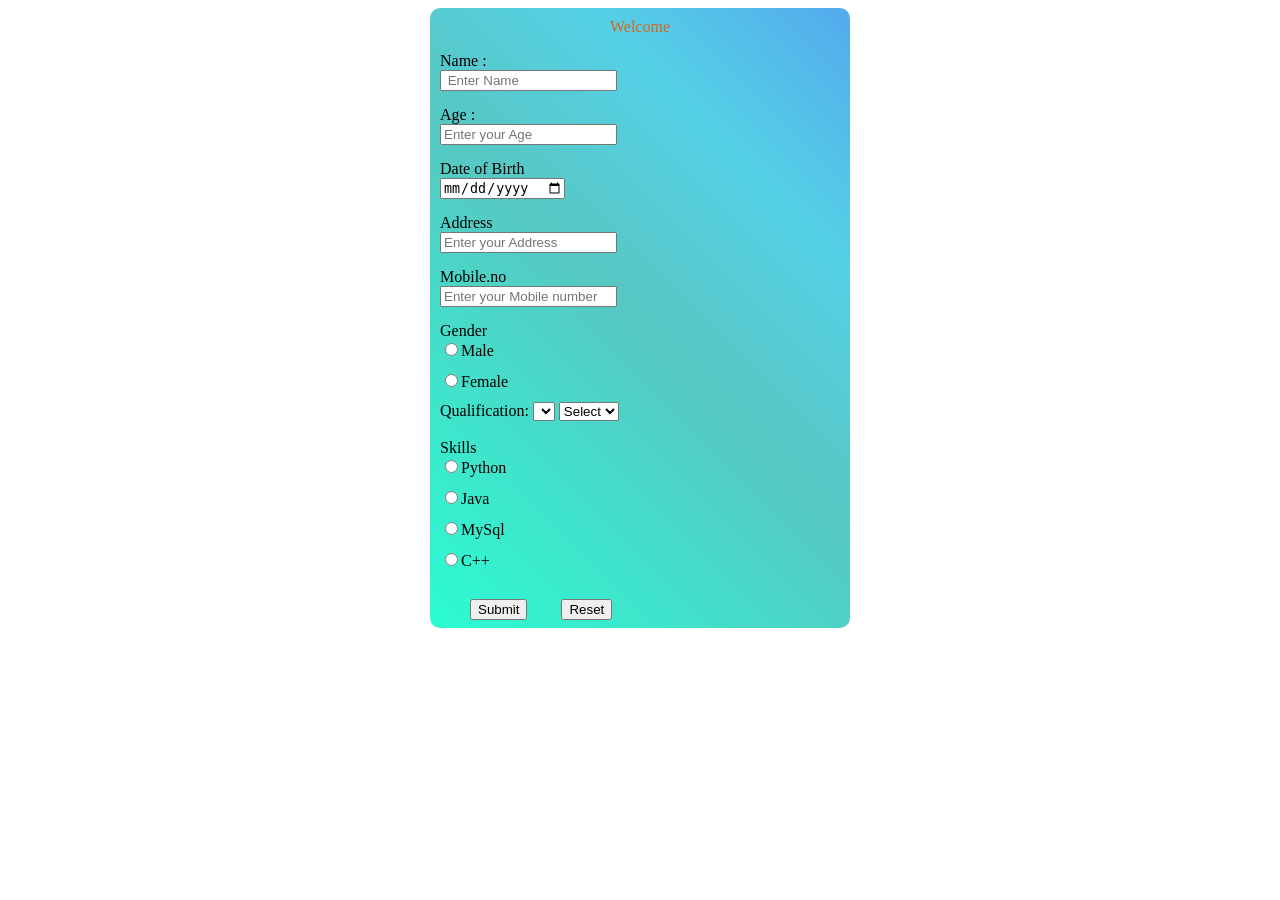
<file: index.html>
<!DOCTYPE html>
<html lang="en">
<head>
    <meta charset="UTF-8">
    <meta name="viewport" content="width=device-width, initial-scale=1.0">
    <title>Sementic Elements</title>
    <link rel="stylesheet" href="style.css">
  
</head>
<body>
<form >
    <div class="hi">
    <header>Welcome</header>
    <p> </p>
        <label class="l1" > Name :</label> <br>
  <input type="text" name="Name" placeholder=" Enter Name"><br>
        <label > Age :</label> <br>
    <input type="text" name="number" placeholder="Enter your Age"><br>
    <label >Date of Birth</label> <br>
    <input type="date" name="Date" ><br>
    <label>Address</label><br>
    <input type="text" name="Address" placeholder="Enter your Address"> <br>
    <label>Mobile.no</label> <br>
    <input type="number" name="Mobile" placeholder="Enter your Mobile number"><br>
    <label > Gender</label> <br>
    <input type="radio" name="Gender" >Male <br>
    <input type="radio" name="Gender" >Female <br>
     <label>Qualification:</label>
     <select name="select" ></select>
                <select name="Degree's">
                <option> Select </option>
                <option> Bsc</option>
                <option> Bca</option>
                <option> IT</option>
                <option> CS</option>
                <option> B.com</option></select> </option> <br><br>
    <label >Skills</label> <br>
    <input type="radio" name="Skills">Python <br>
     <input type="radio" name="Skills">Java <br>
     <input type="radio" name="Skills">MySql <br>
     <input type="radio" name="Skills">C++ <br>

      <br>

    <button>Submit</button>
    <button class="Reset">Reset</button>

   
   </div>            
         
  
    <!-- </section>
      <section><h1>Sementic Elements</h1>
     <H1>Cricket</H1>
    <h2>CWC Women's Final</h2>
    <p>Ind vs South Africa</p>
    <p>Ind vs South Africa is a Finals, that has been conducted in Navi Mumbai on 02/11/2025 by ICC. In which Indian women's team has won the Finals and set the !st Indian Women's Team to Win the 1st World Cup fro India</p>
    </section> 
     <section><h1>Login Cradentials</h1>
     Email:
    <input type="email" name="Email"><br>
    Password:
    <input type="password" name="password"><br>
      Remeber Me
    <input type="checkbox"><br><br>
</section>
<aside> by Vijay</aside>
    
<table border="2"><h1>Students Mark Details</h1>
     <th> Roll.no</th>
       <th>Name</th>
       <th>Total</th>

      <tr>  <td>1</td>
        <td>Akil</td>
         <td>457</td></tr>

          <tr>  <td>2</td>
        <td>Karthi</td>
         <td>453</td></tr>

            <tr>  <td>3</td>
        <td>Vijay</td>
         <td>467</td></tr>
</table>
<ul>
    Main Menu
</ul>. -->

     
<!-- <footer>Completed</footer> -->
</form>
    
</body>
</html>
</file>
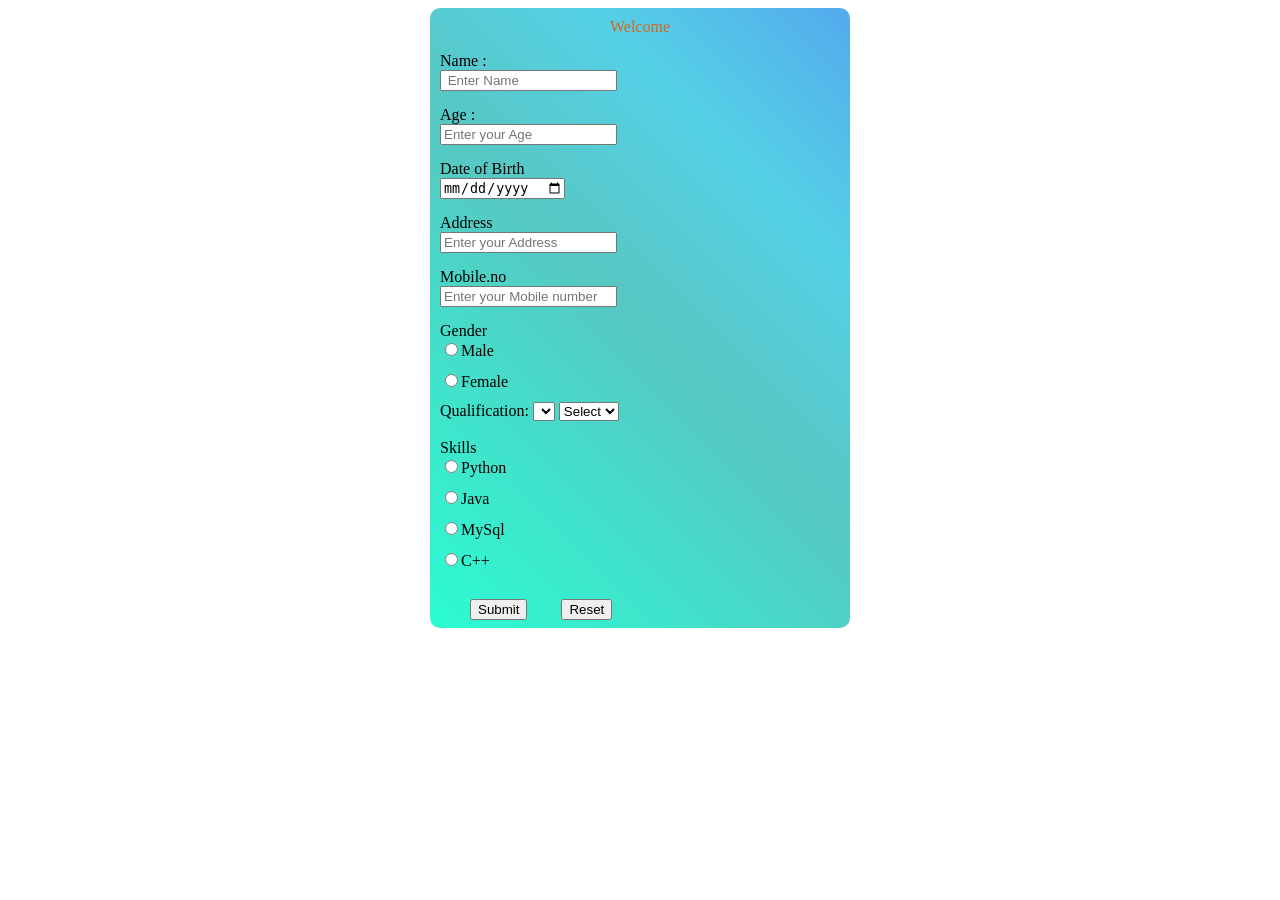
<file: test.html>
<!DOCTYPE html>
<html lang="en">
<head>
    <meta charset="UTF-8">
    <meta name="viewport" content="width=device-width, initial-scale=1.0">
    <title>Sementic Elements</title>
    <link rel="stylesheet" href="test.css">
  
</head>
<body>
<form >
    <div class="hi">
    <header>Welcome</header>
    <p> </p>
        <label class="l1" > Name :</label> <br>
  <input type="text" name="Name" placeholder=" Enter Name"><br>
        <label > Age :</label> <br>
    <input type="text" name="number" placeholder="Enter your Age"><br>
    <label >Date of Birth</label> <br>
    <input type="date" name="Date" ><br>
    <label>Address</label><br>
    <input type="text" name="Address" placeholder="Enter your Address"> <br>
    <label>Mobile.no</label> <br>
    <input type="number" name="Mobile" placeholder="Enter your Mobile number"><br>
    <label > Gender</label> <br>
    <input type="radio" name="Gender" >Male <br>
    <input type="radio" name="Gender" >Female <br>
     <label>Qualification:</label>
     <select name="select" ></select>
                <select name="Degree's">
                <option> Select </option>
                <option> Bsc</option>
                <option> Bca</option>
                <option> IT</option>
                <option> CS</option>
                <option> B.com</option></select> </option> <br><br>
    <label >Skills</label> <br>
    <input type="radio" name="Skills">Python <br>
     <input type="radio" name="Skills">Java <br>
     <input type="radio" name="Skills">MySql <br>
     <input type="radio" name="Skills">C++ <br>

      <br>

    <button>Submit</button>
    <button class="Reset">Reset</button>

   
   </div>            
         
  
    <!-- </section>
      <section><h1>Sementic Elements</h1>
     <H1>Cricket</H1>
    <h2>CWC Women's Final</h2>
    <p>Ind vs South Africa</p>
    <p>Ind vs South Africa is a Finals, that has been conducted in Navi Mumbai on 02/11/2025 by ICC. In which Indian women's team has won the Finals and set the !st Indian Women's Team to Win the 1st World Cup fro India</p>
    </section> 
     <section><h1>Login Cradentials</h1>
     Email:
    <input type="email" name="Email"><br>
    Password:
    <input type="password" name="password"><br>
      Remeber Me
    <input type="checkbox"><br><br>
</section>
<aside> by Vijay</aside>
    
<table border="2"><h1>Students Mark Details</h1>
     <th> Roll.no</th>
       <th>Name</th>
       <th>Total</th>

      <tr>  <td>1</td>
        <td>Akil</td>
         <td>457</td></tr>

          <tr>  <td>2</td>
        <td>Karthi</td>
         <td>453</td></tr>

            <tr>  <td>3</td>
        <td>Vijay</td>
         <td>467</td></tr>
</table>
<ul>
    Main Menu
</ul>. -->

     
<!-- <footer>Completed</footer> -->
</form>
    
</body>
</html>
</file>
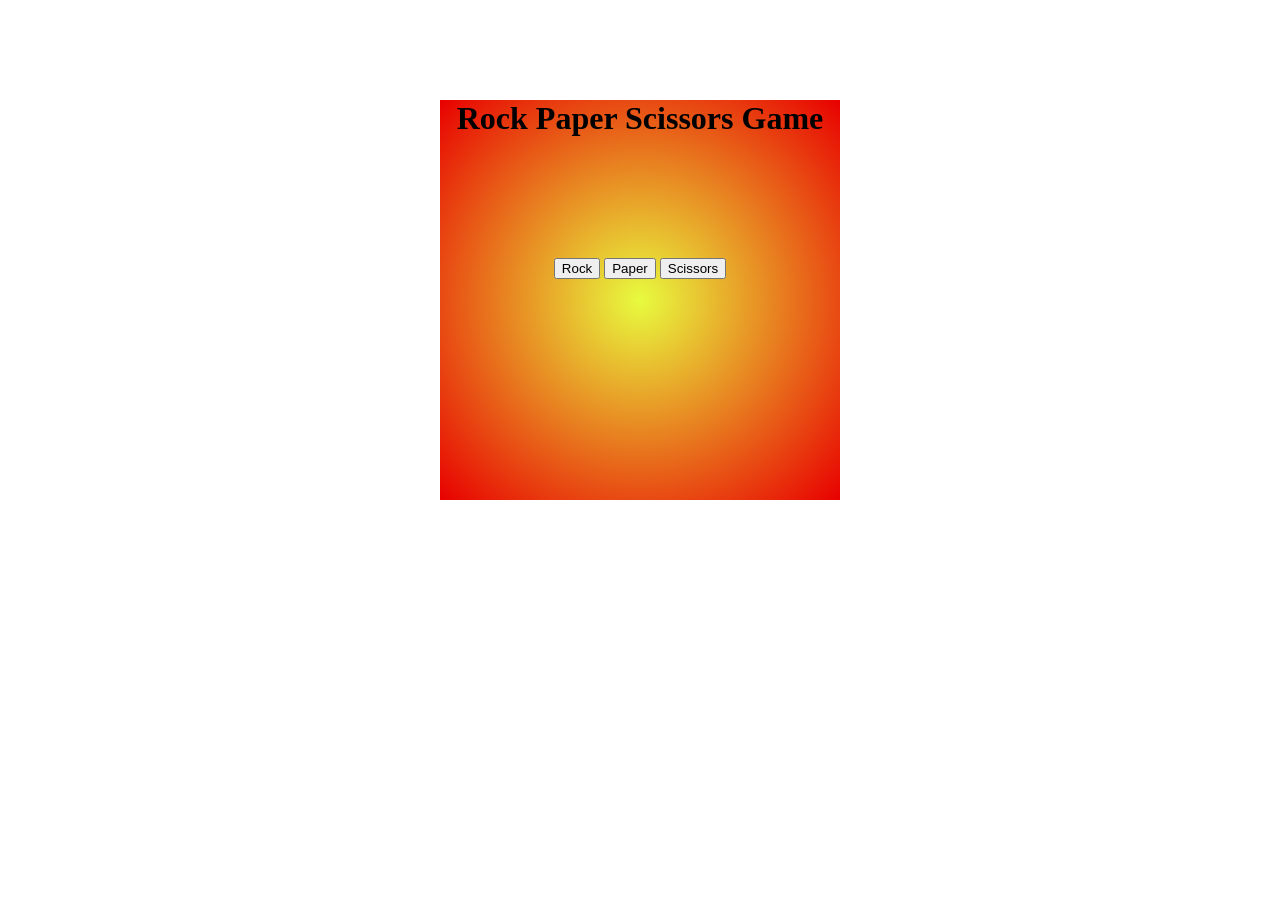
<file: Assignments/Assignment-2/js.html>
<!DOCTYPE html>
<html lang="en">
<head>
    <meta charset="UTF-8">
    <meta name="viewport" content="width=device-width, initial-scale=1.0">
    <title>Document</title> 
</head>
<body>


 <div style="margin: auto; width: 400px; height: 400px; background: radial-gradient(circle,rgba(232, 251, 63, 1) 0%, rgba(232, 0, 0, 1) 100%); text-align: center;">

<h1 style="align-items: center; margin-top: 100px;" >Rock Paper Scissors Game</h1>

<button onclick="play('rock')" style="margin-top: 100px;">Rock</button>
<button onclick="play('paper')" style="margin-top: 100px;">Paper</button>
<button onclick="play('scissors')" style="margin-top: 100px;">Scissors</button>

<h3 id="result"></h3>
</div>
<script>
    function play(user){
        const random= Math.floor(Math.random()*3);
        let computer="";
        if (random===0) {
            computer="rock";
        }
        else if (random ==1){
            computer="paper";

        }
        else{
            computer="Scissors";
        }
        let result="";
        if(user ===computer)
        {
           result="Its s Draw"; 
        }
        else if( (user === "rock" && computer === "scissors") || 
        (user === "paper" && computer === "rock") ||
         (user=== "scissors" && computer === "paper")){
            result="You Win"
        }
        else{
            result="Computer Wins"
        }
        
         document.getElementById("result").innerHTML =
             `You chose <b>${user}</b> <br>
              Computer chose <b>${computer}</b> <br>
                   <h2>${result}</h2>`;
    }
</script>
</body>
</html>
</file>
<file: style.css>
header{
    text-align: center;
    color: chocolate;
}
.hi{
    margin: auto;
    width: 400px;
    height: 600px;
    padding: 10px;
   background: #2bfcd2;
background: linear-gradient(45deg,rgba(43, 252, 210, 1) 0%, rgba(87, 199, 195, 1) 50%, rgba(85, 208, 230, 1) 75%, rgba(83, 170, 237, 1) 100%);
}



input{
    margin-bottom: 15px;
}


button:hover{
    background-color: rgb(253, 126, 15);
    align-items: center;
    text-align: center;
    margin-left: 30px;
    

}

 button{
    margin-left: 30px;
 }


div{
    border-radius: 10px;
}
</file>
<file: test.css>
header{
    text-align: center;
    color: chocolate;
}
.hi{
    margin: auto;
    width: 400px;
    height: 600px;
    padding: 10px;
   background: #2bfcd2;
background: linear-gradient(45deg,rgba(43, 252, 210, 1) 0%, rgba(87, 199, 195, 1) 50%, rgba(85, 208, 230, 1) 75%, rgba(83, 170, 237, 1) 100%);
}



input{
    margin-bottom: 15px;
}


button:hover{
    background-color: rgb(253, 126, 15);
    align-items: center;
    text-align: center;
    margin-left: 30px;
    

}

 button{
    margin-left: 30px;
 }


div{
    border-radius: 10px;
}
</file>
